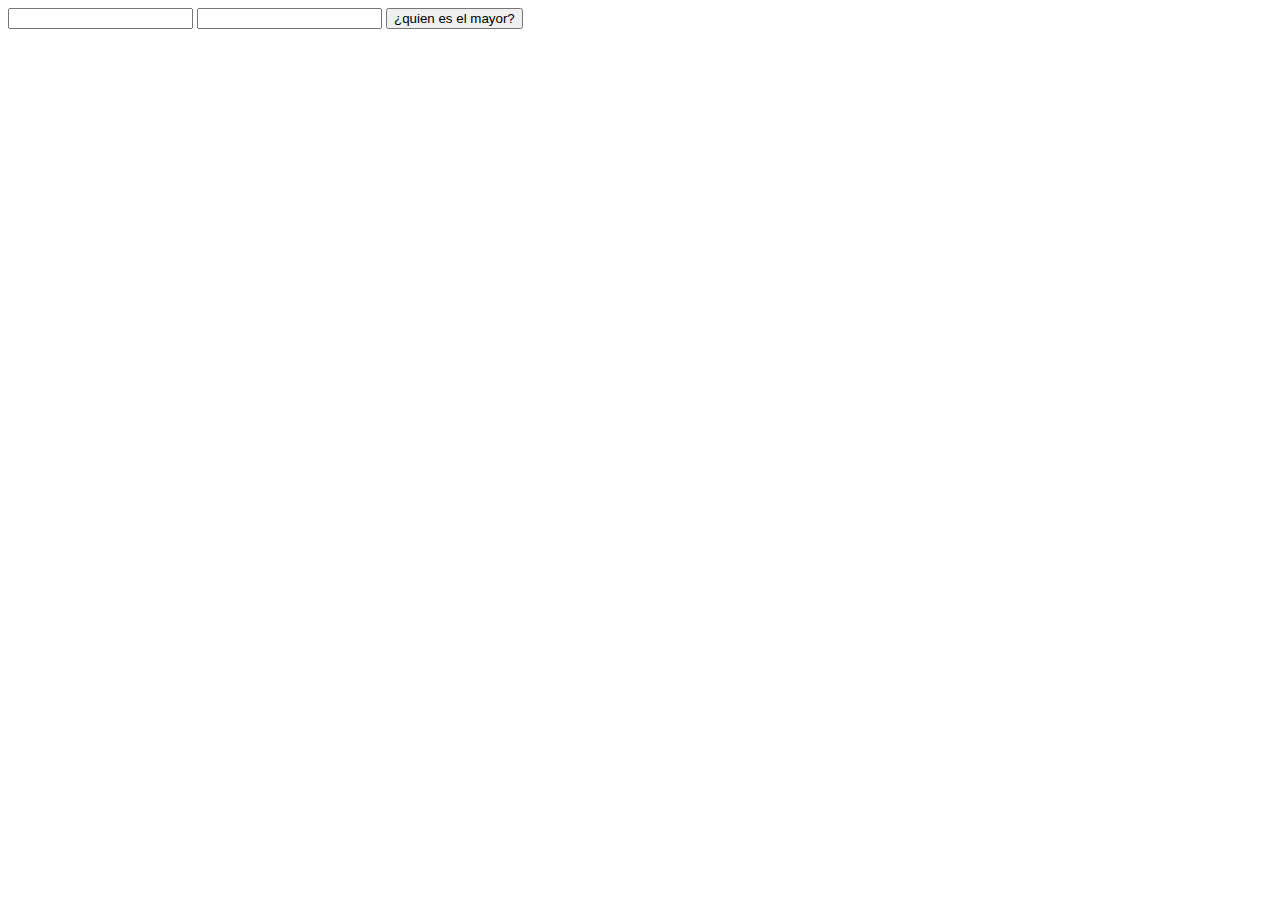
<file: lab03clases/indexhmtl4.html>
<!DOCTYPE html>
<html>
    <head>
        <meta charset="utf-8" />
        <title>page title</title>
        <script>
            function mayorNum(){
                var num1 = parseInt(document.getElementById("num1").value);
                var num2 = parseInt(document.getElementById("num2").value);
                if(num1 && num2){
                    if(num1 >= num2){
                        if(num1 == num2){
                            alert("los numeros son iguales")
                        } else {
                            alert("el num1 es mayor")
                        }
                    } else {
                        alert("el num2 es mayor")
                    }
                } else {
                    alert("uno de los numeros es relleno")
                }    
            }
        </script>
    </head>
    <body>
        <form>
            <input type="text" id="num1" />
            <input type="text" id="num2"/>
            <button type="button" onclick="mayorNum()">¿quien es el mayor?</button>
        </form>
    </body>
</html>
</file>
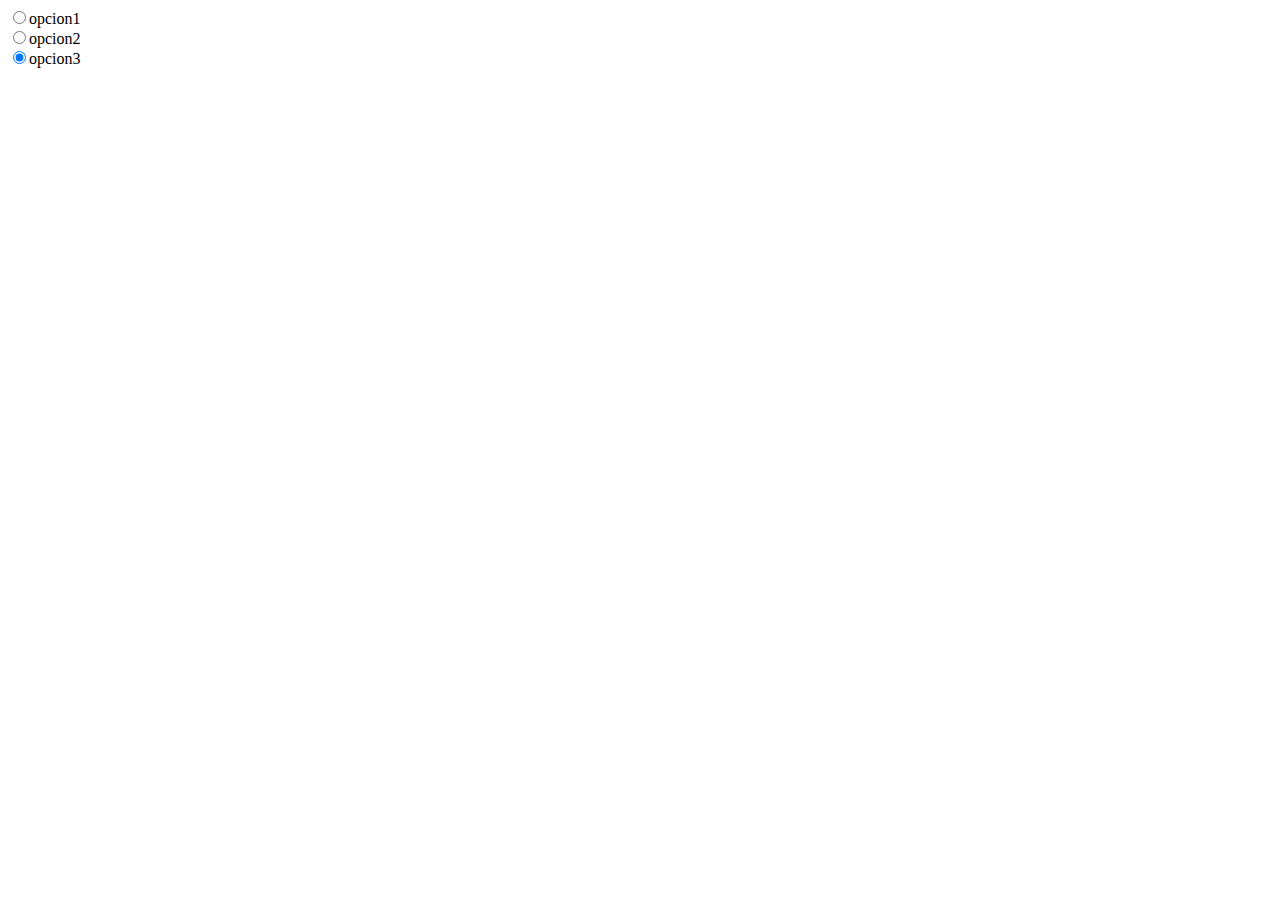
<file: lab03clases/indexhtml3.html>
<!DOCTYPE html>
<html>

<head>
    <meta charset="utf-8" />
    <title>page title</title>
    <script>
        function muestraopcion(){
            var opciones = document.getElementsByName("eleccion");
            console.log(opciones);
            for(let i = 0; i < opciones.length; i++){
                if(opciones[i].checked){
                    alert(opciones[i].value);
                }
            }
        }
    </script>
</head>

<body>
    <input type="radio" name="eleccion" value="opcion1" checked onclick="muestraopcion()">opcion1 <br/>
    <input type="radio" name="eleccion" value="opcion2" checked onclick="muestraopcion()">opcion2 <br/>
    <input type="radio" name="eleccion" value="opcion3" checked onclick="muestraopcion()">opcion3 <br/>

</body>
</html>
</file>
